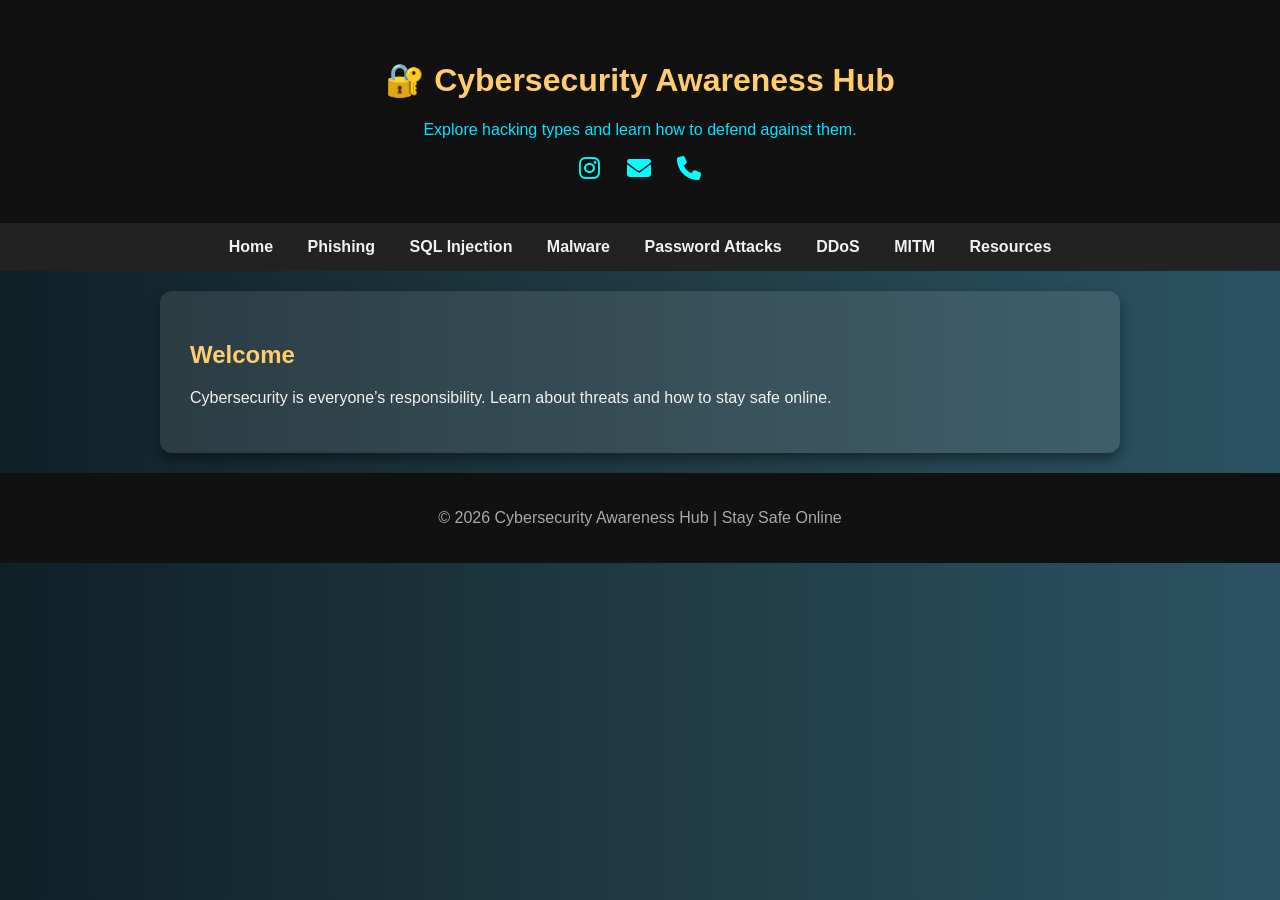
<file: index.html>
<!DOCTYPE html>
<html lang="en">
<head>
  <meta charset="UTF-8">
  <title>Cybersecurity Awareness HuB</title>
  <link rel="stylesheet" href="css/style.css">
  <!-- Font Awesome for icons -->
  <link rel="stylesheet" href="https://cdnjs.cloudflare.com/ajax/libs/font-awesome/6.5.0/css/all.min.css">
</head>
<body>
  <header>
    <h1>🔐 Cybersecurity Awareness Hub</h1>
    <p>Explore hacking types and learn how to defend against them.</p>

    <!-- Contact bar in top-right -->
    <div class="contact-bar">
      <a href="https://instagram.com/karthick.r24" target="_blank" title="Instagram">
        <i class="fab fa-instagram"></i>
      </a>
      <a href="mailto:karthickrajendran2411@gmail.com" title="Email">
        <i class="fas fa-envelope"></i>
      </a>
      <a href="tel:+918190873057" title="Phone">
        <i class="fas fa-phone"></i>
      </a>
    </div>
  </header>

  <!-- Navigation -->
  <nav>
    <a href="#" onclick="showPage('home')">Home</a>
    <a href="#" onclick="showPage('phishing')">Phishing</a>
    <a href="#" onclick="showPage('sql')">SQL Injection</a>
    <a href="#" onclick="showPage('malware')">Malware</a>
    <a href="#" onclick="showPage('password')">Password Attacks</a>
    <a href="#" onclick="showPage('dos')">DDoS</a>
    <a href="#" onclick="showPage('mitm')">MITM</a>
    <a href="#" onclick="showPage('resources')">Resources</a>
  </nav>

  <main>
    <section id="home">
      <h2>Welcome</h2>
      <p>Cybersecurity is everyone’s responsibility. Learn about threats and how to stay safe online.</p>
    </section>

    <section id="phishing" class="hidden">
      <h2>Phishing</h2>
      <p>Phishing attacks trick users into revealing sensitive information by pretending to be trusted sources.</p>
      <ul>
        <li>⚠️ Fake emails or websites mimicking banks/social media.</li>
        <li>✅ Always check URLs before clicking.</li>
        <li>✅ Enable multi-factor authentication.</li>
      </ul>
    </section>

    <section id="sql" class="hidden">
      <h2>SQL Injection</h2>
      <p>SQL Injection exploits insecure database queries to steal or manipulate data.</p>
      <ul>
        <li>⚠️ Attackers insert malicious SQL into input fields.</li>
        <li>✅ Use parameterized queries.</li>
        <li>✅ Validate and sanitize user inputs.</li>
      </ul>
    </section>

    <section id="malware" class="hidden">
      <h2>Malware</h2>
      <p>Malware is malicious software designed to damage or gain unauthorized access to systems.</p>
      <ul>
        <li>⚠️ Viruses, worms, ransomware.</li>
        <li>✅ Keep software updated.</li>
        <li>✅ Use antivirus and firewalls.</li>
      </ul>
    </section>

    <section id="password" class="hidden">
      <h2>Password Attacks</h2>
      <p>Hackers attempt to crack or steal passwords to gain access.</p>
      <ul>
        <li>⚠️ Brute force, dictionary attacks, credential stuffing.</li>
        <li>✅ Use strong, unique passwords.</li>
        <li>✅ Enable password managers.</li>
      </ul>
    </section>

    <section id="dos" class="hidden">
      <h2>DDoS (Distributed Denial of Service)</h2>
      <p>DDoS attacks flood servers with traffic, making them unavailable.</p>
      <ul>
        <li>⚠️ Botnets overwhelm websites.</li>
        <li>✅ Use load balancers and firewalls.</li>
        <li>✅ Monitor traffic patterns.</li>
      </ul>
    </section>

    <section id="mitm" class="hidden">
      <h2>Man-in-the-Middle (MITM)</h2>
      <p>MITM attacks intercept communication between two parties.</p>
      <ul>
        <li>⚠️ Attackers eavesdrop on unsecured Wi-Fi.</li>
        <li>✅ Use HTTPS and VPNs.</li>
        <li>✅ Avoid public Wi-Fi for sensitive tasks.</li>
      </ul>
    </section>

    <section id="resources" class="hidden">
      <h2>Resources</h2>
      <p>Learn more from trusted cybersecurity sources:</p>
      <ul>
        <li><a href="https://www.cybersecurity.gov" target="_blank">Cybersecurity & Infrastructure Security Agency (CISA)</a></li>
        <li><a href="https://www.owasp.org" target="_blank">OWASP Foundation</a></li>
        <li><a href="https://www.kaspersky.com/resource-center" target="_blank">Kaspersky Resource Center</a></li>
      </ul>
    </section>
  </main>

  <footer>
    <p>© 2026 Cybersecurity Awareness Hub | Stay Safe Online</p>
  </footer>

  <script>
    function showPage(pageId) {
      document.querySelectorAll('section').forEach(sec => sec.classList.add('hidden'));
      document.getElementById(pageId).classList.remove('hidden');
    }
    window.onload = function() { showPage('home'); };
  </script>
</body>
</html>
</file>
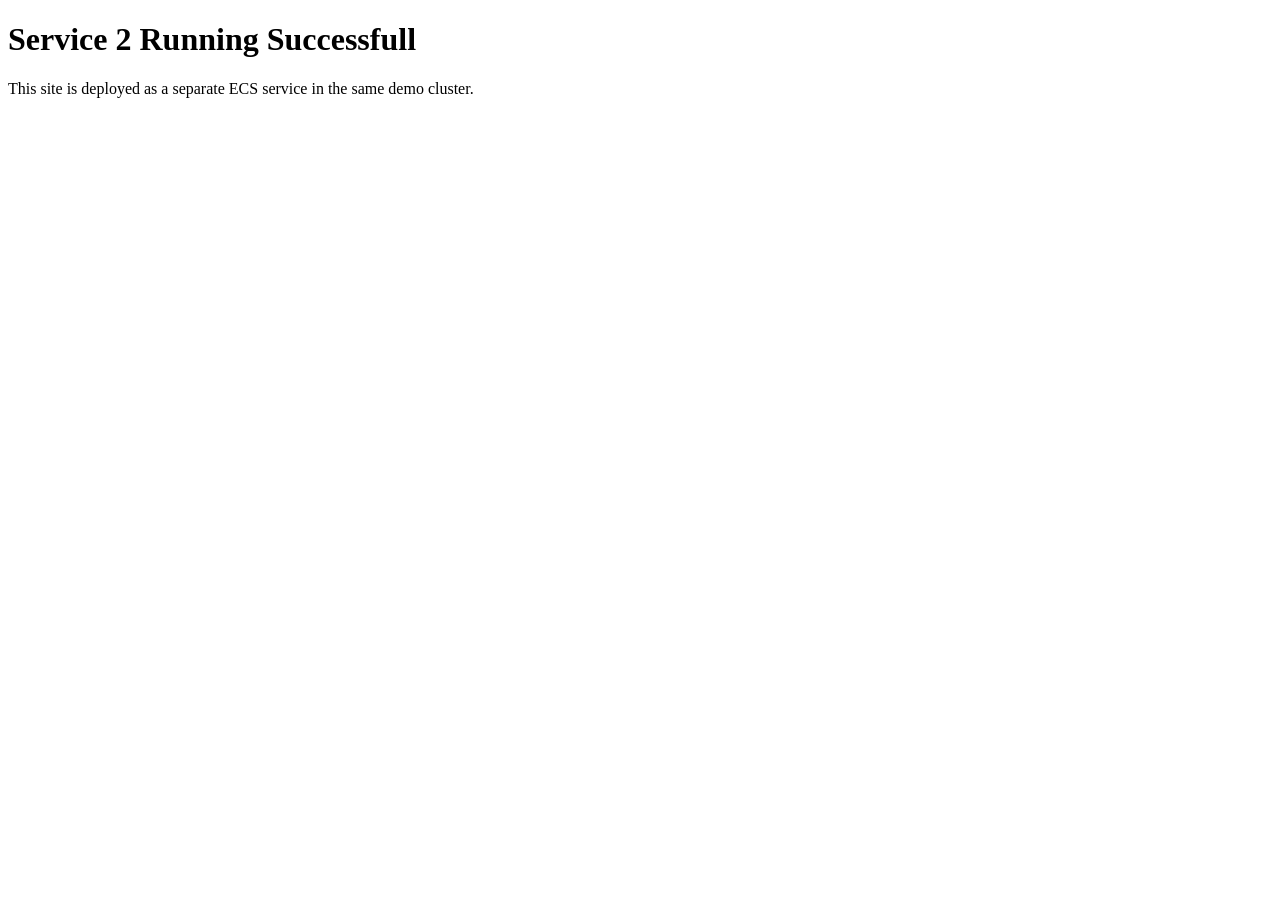
<file: service2/index.html>
<!DOCTYPE html>
<html>
<head>
  <title>Service 2</title>
</head>
<body>
  <h1>Service 2 Running Successfull</h1>
  <p>This site is deployed as a separate ECS service in the same demo cluster.</p>
</body>
</html>
</file>
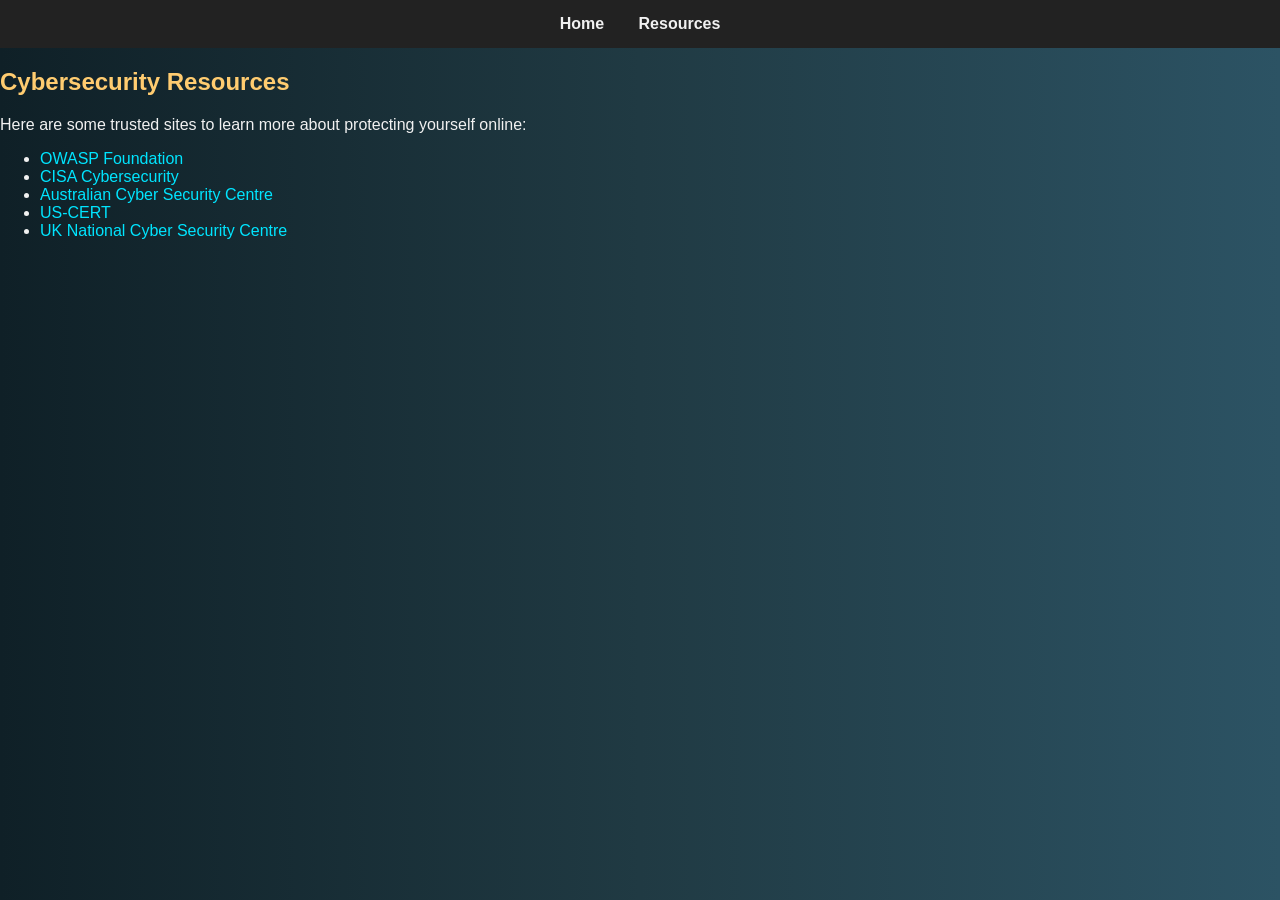
<file: resouces.html>
<!DOCTYPE html>
<html lang="en">
<head>
  <meta charset="UTF-8">
  <title>Cybersecurity Resources</title>
  <link rel="stylesheet" href="css/style.css">
</head>
<body>
  <nav>
    <a href="index.html">Home</a>
    <a href="resources.html">Resources</a>
  </nav>

  <section>
    <h1>Cybersecurity Resources</h1>
    <p>Here are some trusted sites to learn more about protecting yourself online:</p>
    <ul>
      <li><a href="https://owasp.org" target="_blank">OWASP Foundation</a></li>
      <li><a href="https://www.cisa.gov" target="_blank">CISA Cybersecurity</a></li>
      <li><a href="https://www.cyber.gov.au" target="_blank">Australian Cyber Security Centre</a></li>
      <li><a href="https://www.us-cert.gov" target="_blank">US-CERT</a></li>
      <li><a href="https://www.ncsc.gov.uk" target="_blank">UK National Cyber Security Centre</a></li>
    </ul>
  </section>
</body>
</html>
</file>
<file: css/style.css>
body {
  font-family: 'Poppins', Arial, sans-serif;
  margin: 0;
  padding: 0;
  background: linear-gradient(to right, #0f2027, #203a43, #2c5364);
  color: #f1f1f1;
}

header {
  text-align: center;
  padding: 40px;
  background: #111;
  color: #00e5ff;
  box-shadow: 0 4px 8px rgba(0,0,0,0.5);
}

nav {
  background: #222;
  padding: 15px;
  text-align: center;
}

nav a {
  color: #f1f1f1;
  margin: 0 15px;
  text-decoration: none;
  font-weight: bold;
  transition: color 0.3s ease;
}

nav a:hover {
  color: #ff9800;
}

main section {
  padding: 30px;
  margin: 20px auto;
  max-width: 900px;
  background: rgba(255,255,255,0.1);
  border-radius: 12px;
  box-shadow: 0 6px 12px rgba(0,0,0,0.4);
  animation: fadeIn 1s ease-in-out;
}

h1, h2 {
  color: #ffcc70;
}

ul li a {
  color: #00e5ff;
  text-decoration: none;
}

ul li a:hover {
  text-decoration: underline;
}

footer {
  text-align: center;
  padding: 20px;
  background: #111;
  color: #aaa;
}

.contact-bar a {
  text-decoration: none;
  color: cyan; /* or your preferred neon color */
  font-size: 1.5em;
  margin: 0 10px;
}
.contact-bar a:hover {
  color: #ff4081; /* hover effect */
}

.hidden { display: none; }

@keyframes fadeIn {
  from { opacity: 0; transform: translateY(20px); }
  to { opacity: 1; transform: translateY(0); }
}
</file>
